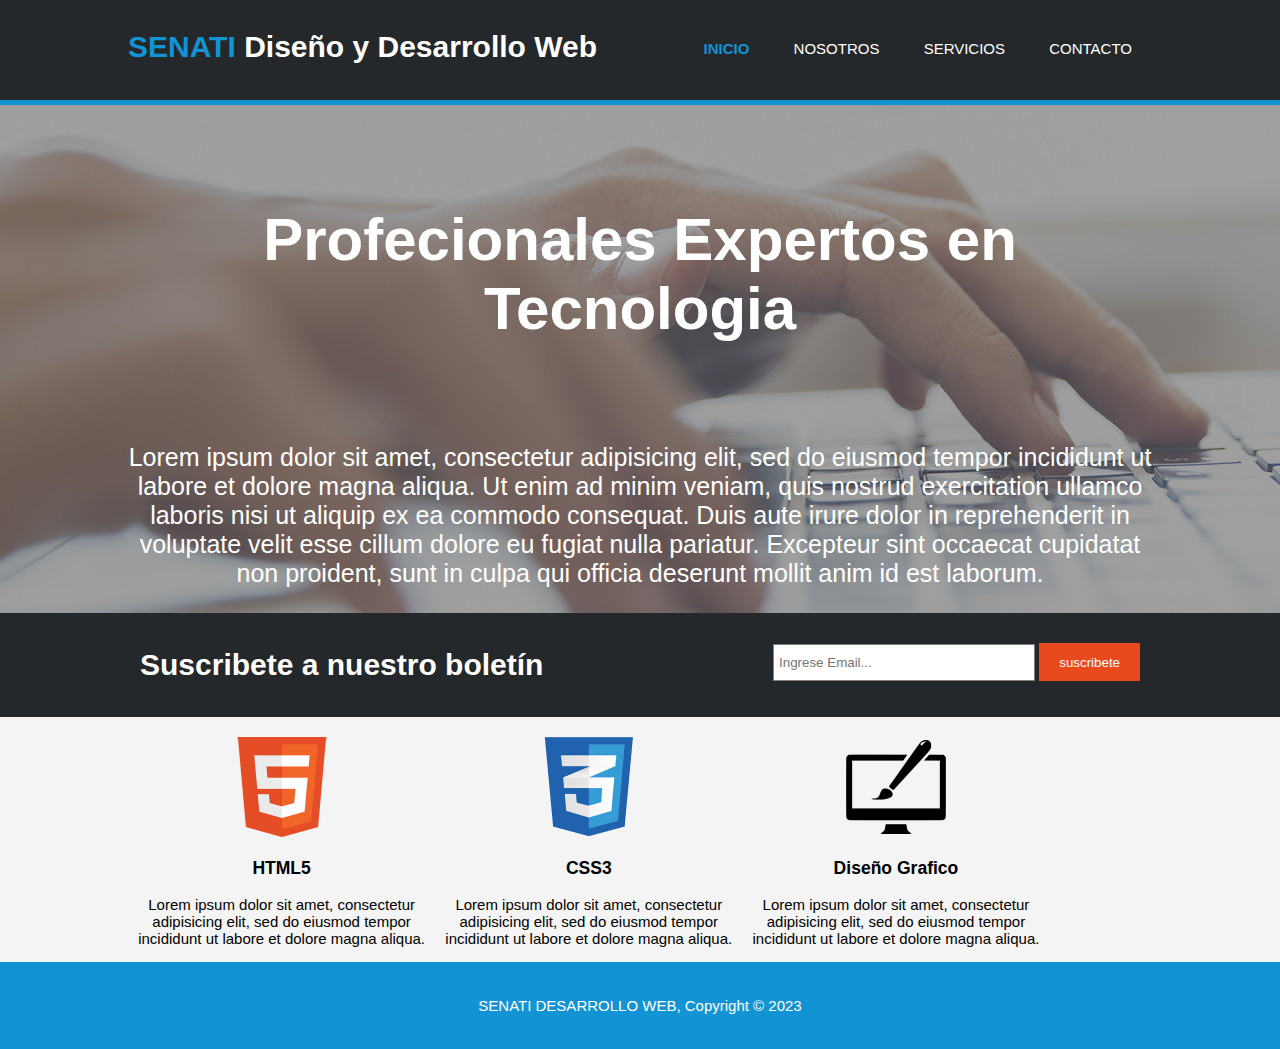
<file: index.html>
<!DOCTYPE html>
<html>
<head>
	<meta charset="utf-8">
	<meta name="viewport" content="width=device-width, initial-scale=1">
	<meta name="keywords"content="senati,IA,Diseño web,Ing.software">
	<meta name="autor" content="Neidi Riveros Riveros">
	<meta name="description"contenido="informacion de diseño y desarrollo web">
	<title>.::SENATI- ING.DE SOFTWARE E I.A::.</title>
	<link rel="stylesheet" type="text/css" href="css\servicios.css">
</head>
<body>
	<header>
		<div class="contenedor">
			<div id="marca">
				<h1><span class="resaltado">SENATI</span> Diseño y Desarrollo Web</h1>
			</div>

			<nav>
				<ul>
					<li class="actual"><a href="index.html">Inicio</a></li>
					<li><a href="nosotros.html">nosotros</a></li>
					<li><a href="servicios.html">Servicios</a></li>
					<li><a href="Contacto.html">Contacto</a></li>
				</ul>
			</nav>
		</div>
	</header>

	<section id="cabecera">
		<div class="contenedor">
			<h1>Profecionales Expertos en Tecnologia</h1>
			<p>Lorem ipsum dolor sit amet, consectetur adipisicing elit, sed do eiusmod
			tempor incididunt ut labore et dolore magna aliqua. Ut enim ad minim veniam,
			quis nostrud exercitation ullamco laboris nisi ut aliquip ex ea commodo
			consequat. Duis aute irure dolor in reprehenderit in voluptate velit esse
			cillum dolore eu fugiat nulla pariatur. Excepteur sint occaecat cupidatat non
			proident, sunt in culpa qui officia deserunt mollit anim id est laborum.</p>
		</div>
	</section>

	<section id="boletin">
		<div class="contenedor">
		    <h1> Suscribete a nuestro boletín</h1>
		    <form>
		    	<input type="email" name="email" placeholder="Ingrese Email...">
		    	<button type="submit" class="boton1">suscribete</button>
		    </form>
		</div>
	</section>

	<section id="cajas">
		<div class="contenedor">
		    <div class="caja">
			<img src="imagenes\logo_html.png">
		    <h3>HTML5</h3>
			<p>Lorem ipsum dolor sit amet, consectetur adipisicing elit, sed do eiusmod
			tempor incididunt ut labore et dolore magna aliqua.</p>	
		    </div>
		
		   
			<div class="caja">
			<img src="imagenes\logo_css.png">
			<h3>CSS3</h3>
			<p>Lorem ipsum dolor sit amet, consectetur adipisicing elit, sed do eiusmod
			tempor incididunt ut labore et dolore magna aliqua.</p>	
			</div>
          
		    <div class="caja">
			<img src="imagenes\logo_brush.png">
			<h3>Diseño Grafico</h3>
			<p>Lorem ipsum dolor sit amet, consectetur adipisicing elit, sed do eiusmod
			tempor incididunt ut labore et dolore magna aliqua.</p>
		    </div>
		</div>
	</section>

	<footer>
		<p>SENATI DESARROLLO WEB, Copyright &copy; 2023</p>
	</footer>

</body>
</html>
</file>
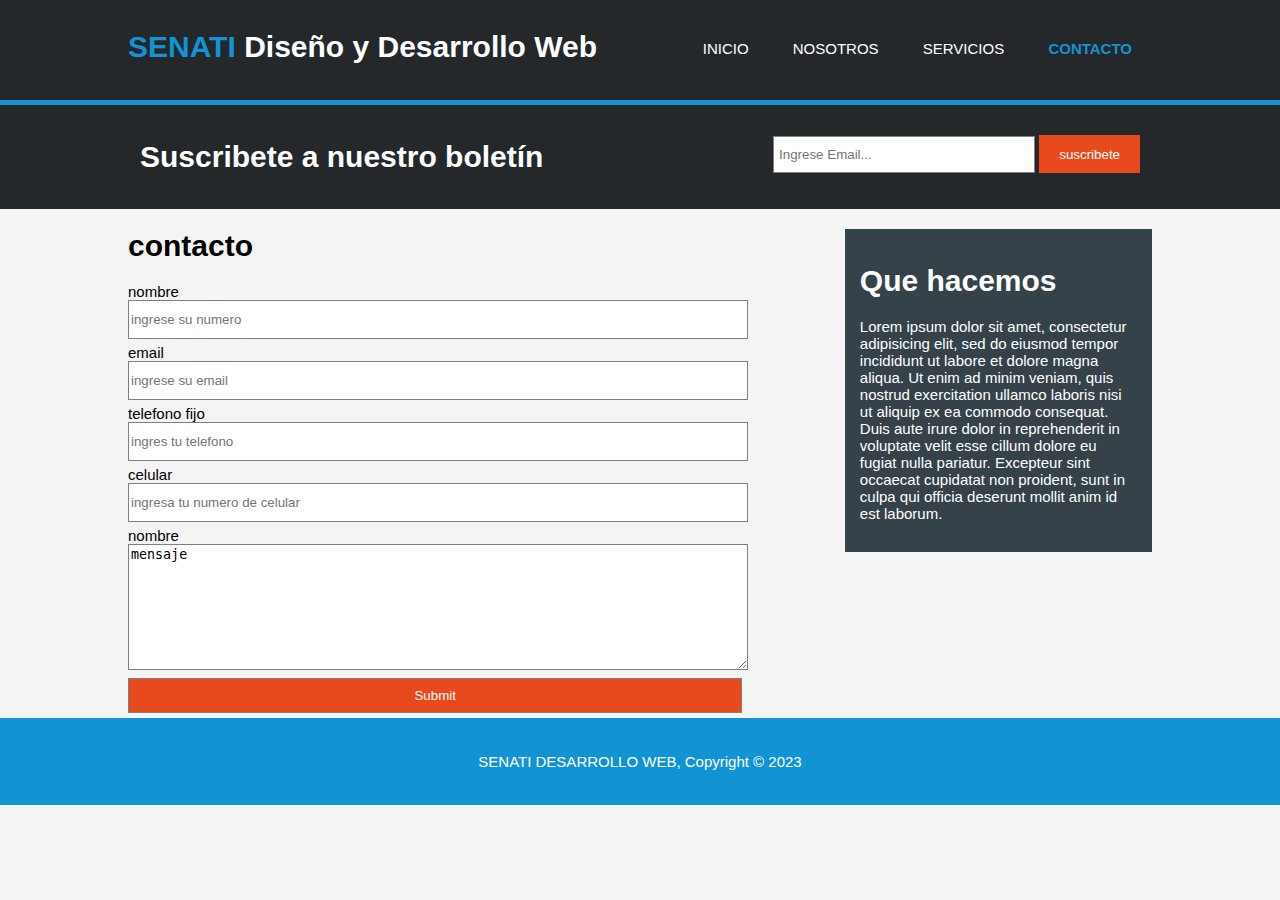
<file: contacto.html>
<!DOCTYPE html>
<html>
<head>
	<meta charset="utf-8">
	<meta name="viewport" content="width=device-width, initial-scale=1">
	<meta name="keywords"content="senati,IA,Diseño web,Ing.software">
	<meta name="autor" content="Neidi Riveros Riveros">
	<meta name="description"contenido="informacion de diseño y desarrollo web">
	<title>.::SENATI- ING.DE SOFTWARE E I.A::.</title>
	<link rel="stylesheet" type="text/css" href="css\servicios.css">
</head>
<body>
	<header>
		<div class="contenedor">
			<div id="marca">
				<h1><span class="resaltado">SENATI</span> Diseño y Desarrollo Web</h1>
			</div>

			<nav>
				<ul>
					<li><a href="nosotros.html">Inicio</a></li>
					<li><a href="nosotros.html">nosotros</a></li>
					<li><a href="servicios.html">Servicios</a></li>
					<li class="actual"><a href="Contacto.html">Contacto</a></li>
				</ul>
			</nav>
		</div>
	</header>

	<section id="boletin">
		<div class="contenedor">
		    <h1> Suscribete a nuestro boletín</h1>
		    <form>
		    	<input type="email" name="email" placeholder="Ingrese Email...">
		    	<button type="submit" class="boton1">suscribete</button>
		    </form>
		</div>
	</section>
	<section id="main">
		 <div class="contenedor">
		 	<article id="main-col">
		 	<h1>contacto</h1>
            <form>  

            <label>nombre</label>
            <input type="text" name="nombre"placeholder="ingrese su numero">
            <br>
            <label>email</label>
            <input type="text" name="email"placeholder="ingrese su email">
            <br>
            <label>telefono fijo</label>
            <input type="text" name="nombre"placeholder="ingres tu telefono">
            <br>
            <label>celular</label>
            <input type="text" name="nombre"placeholder="ingresa tu numero de celular">
            <br>
            <label>nombre</label>
            <textarea>mensaje</textarea>
            <br>
            <input type="submit" name="enviar">

            </form>
            </article>
            
		 	  <aside id="lateral">
		 	 	<div class="oscuro">
		 	 		<h1>Que hacemos</h1>
		 	 		<p>Lorem ipsum dolor sit amet, consectetur adipisicing elit, sed do eiusmod
		 	 		tempor incididunt ut labore et dolore magna aliqua. Ut enim ad minim veniam,
		 	 		quis nostrud exercitation ullamco laboris nisi ut aliquip ex ea commodo
		 	 		consequat. Duis aute irure dolor in reprehenderit in voluptate velit esse
		 	 		cillum dolore eu fugiat nulla pariatur. Excepteur sint occaecat cupidatat non
		 	 		proident, sunt in culpa qui officia deserunt mollit anim id est laborum.</p>
		 	 	</div>
		 	 </aside>
		</div>
    </section>


	<footer>
		<p>SENATI DESARROLLO WEB, Copyright &copy; 2023</p>
	</footer>

</body>
</html>
</file>
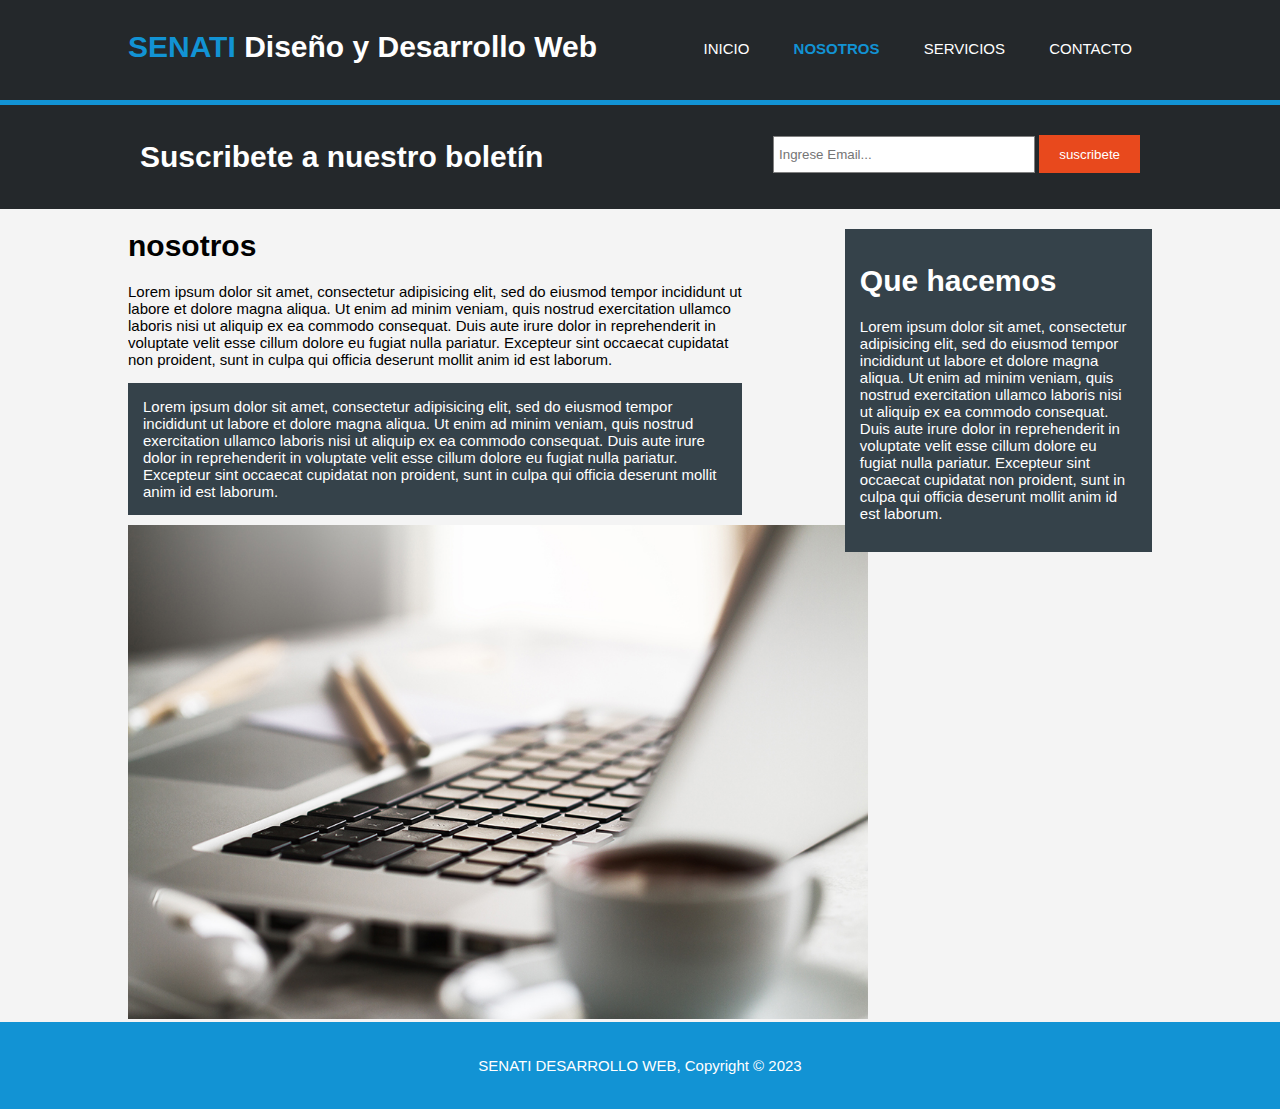
<file: nosotros.html>
<!DOCTYPE html>
<html>
<head>
	<meta charset="utf-8">
	<meta name="viewport" content="width=device-width, initial-scale=1">
	<meta name="keywords"content="senati,IA,Diseño web,Ing.software">
	<meta name="autor" content="Neidi Riveros Riveros">
	<meta name="description"contenido="informacion de diseño y desarrollo web">
	<title>.::SENATI- ING.DE SOFTWARE E I.A::.</title>
	<link rel="stylesheet" type="text/css" href="css\servicios.css">
</head>
<body>
	<header>
		<div class="contenedor">
			<div id="marca">
				<h1><span class="resaltado">SENATI</span> Diseño y Desarrollo Web</h1>
			</div>

			<nav>
				<ul>
					<li><a href="nosotros.html">Inicio</a></li>
					<li class="actual"><a href="nosotros.html">nosotros</a></li>
					<li><a href="servicios.html">Servicios</a></li>
					<li><a href="Contacto.html">Contacto</a></li>
				</ul>
			</nav>
		</div>
	</header>

	<section id="boletin">
		<div class="contenedor">
		    <h1> Suscribete a nuestro boletín</h1>
		    <form>
		    	<input type="email" name="email" placeholder="Ingrese Email...">
		    	<button type="submit" class="boton1">suscribete</button>
		    </form>
		</div>
	</section>
	<section id="main">
		 <div class="contenedor">
		 	<article id="main-col">
		 	<h1>nosotros</h1>

		 	<p>Lorem ipsum dolor sit amet, consectetur adipisicing elit, sed do eiusmod
		 	tempor incididunt ut labore et dolore magna aliqua. Ut enim ad minim veniam,
		 	quis nostrud exercitation ullamco laboris nisi ut aliquip ex ea commodo
		 	consequat. Duis aute irure dolor in reprehenderit in voluptate velit esse
		 	cillum dolore eu fugiat nulla pariatur. Excepteur sint occaecat cupidatat non
		 	proident, sunt in culpa qui officia deserunt mollit anim id est laborum.</p>

		 	<p class="oscuro">Lorem ipsum dolor sit amet, consectetur adipisicing elit, sed do eiusmod
		 	tempor incididunt ut labore et dolore magna aliqua. Ut enim ad minim veniam,
		 	quis nostrud exercitation ullamco laboris nisi ut aliquip ex ea commodo
		 	consequat. Duis aute irure dolor in reprehenderit in voluptate velit esse
		 	cillum dolore eu fugiat nulla pariatur. Excepteur sint occaecat cupidatat non
		 	proident, sunt in culpa qui officia deserunt mollit anim id est laborum.</p>
		 	 <img src="imagenes\891.jpg" width="740">

		 	 </article>

		 	 <aside id="lateral">
		 	 	<div class="oscuro">
		 	 		<h1>Que hacemos</h1>
		 	 		<p>Lorem ipsum dolor sit amet, consectetur adipisicing elit, sed do eiusmod
		 	 		tempor incididunt ut labore et dolore magna aliqua. Ut enim ad minim veniam,
		 	 		quis nostrud exercitation ullamco laboris nisi ut aliquip ex ea commodo
		 	 		consequat. Duis aute irure dolor in reprehenderit in voluptate velit esse
		 	 		cillum dolore eu fugiat nulla pariatur. Excepteur sint occaecat cupidatat non
		 	 		proident, sunt in culpa qui officia deserunt mollit anim id est laborum.</p>

		 	 	</div>
		 	 	

		 	 </aside>

		 </div>

	</section>


	<footer>
		<p>SENATI DESARROLLO WEB, Copyright &copy; 2023</p>
	</footer>

</body>
</html>
</file>
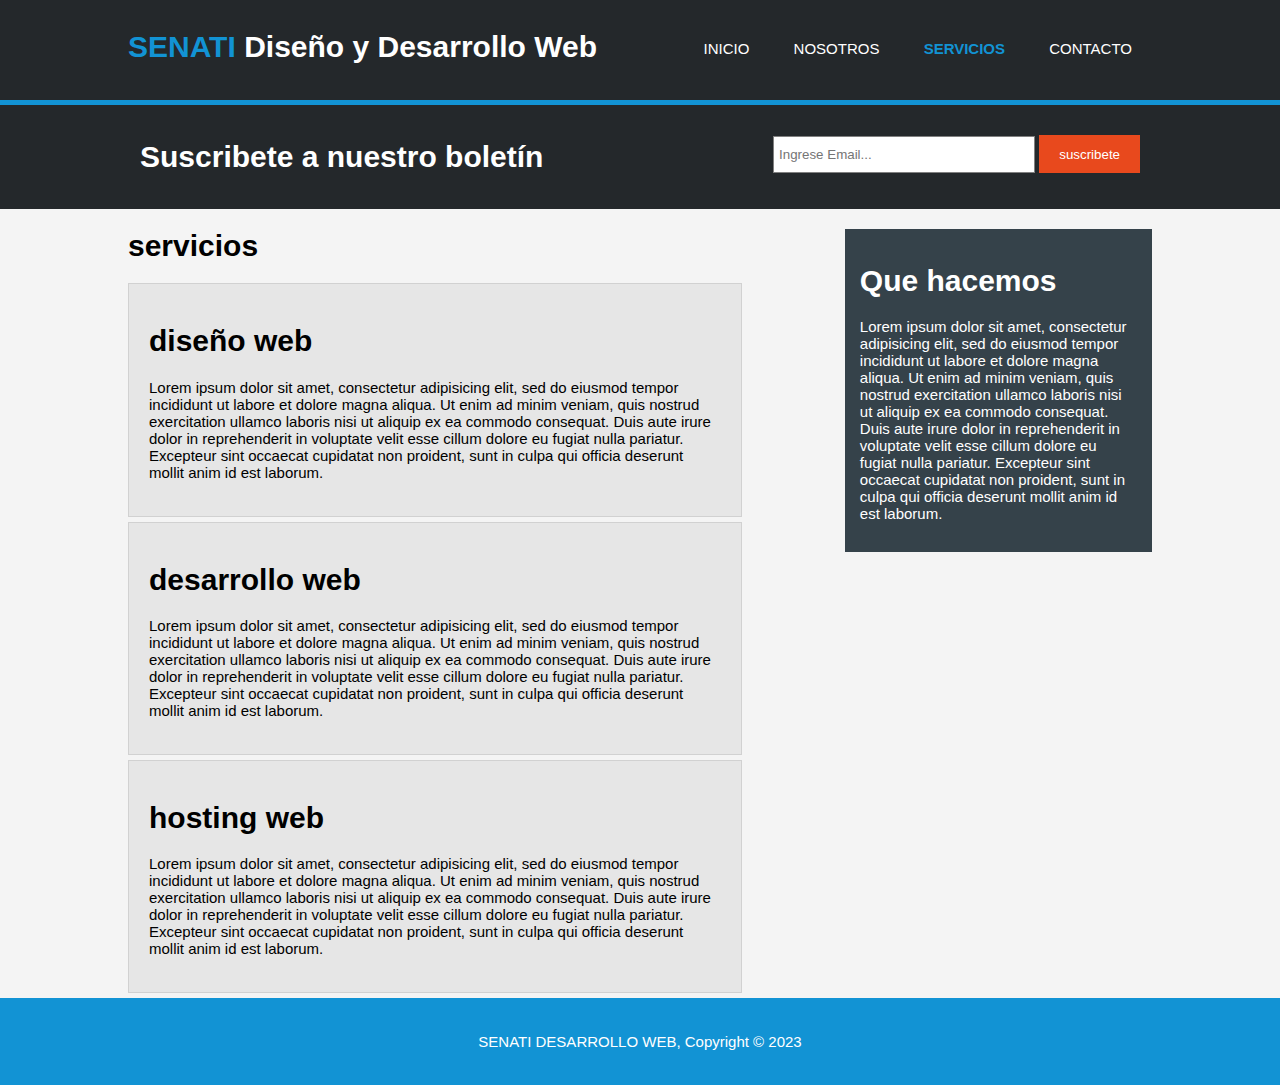
<file: servicios.html>
<!DOCTYPE html>
<html>
<head>
	<meta charset="utf-8">
	<meta name="viewport" content="width=device-width, initial-scale=1">
	<meta name="keywords"content="senati,IA,Diseño web,Ing.software">
	<meta name="autor" content="Neidi Riveros Riveros">
	<meta name="description"contenido="informacion de diseño y desarrollo web">
	<title>.::SENATI- ING.DE SOFTWARE E I.A::.</title>
	<link rel="stylesheet" type="text/css" href="css\servicios.css">
</head>
<body>
	<header>
		<div class="contenedor">
			<div id="marca">
				<h1><span class="resaltado">SENATI</span> Diseño y Desarrollo Web</h1>
			</div>

			<nav>
				<ul>
					<li><a href="nosotros.html">Inicio</a></li>
					<li><a href="nosotros.html">nosotros</a></li>
					<li class="actual"><a href="servicios.html">Servicios</a></li>
					<li><a href="Contacto.html">Contacto</a></li>
				</ul>
			</nav>
		</div>
	</header>

	<section id="boletin">
		<div class="contenedor">
		    <h1> Suscribete a nuestro boletín</h1>
		    <form>
		    	<input type="email" name="email" placeholder="Ingrese Email...">
		    	<button type="submit" class="boton1">suscribete</button>
		    </form>
		</div>
	</section>
	<section id="main">
		 <div class="contenedor">
		 	<article id="main-col">
		 	<h1>servicios</h1>
		 	<ul id="servicios">
		 	<li>
		 		<h1>diseño web</h1>
		 		<p>Lorem ipsum dolor sit amet, consectetur adipisicing elit, sed do eiusmod
		 		tempor incididunt ut labore et dolore magna aliqua. Ut enim ad minim veniam,
		 		quis nostrud exercitation ullamco laboris nisi ut aliquip ex ea commodo
		 		consequat. Duis aute irure dolor in reprehenderit in voluptate velit esse
		 		cillum dolore eu fugiat nulla pariatur. Excepteur sint occaecat cupidatat non
		 		proident, sunt in culpa qui officia deserunt mollit anim id est laborum.</p>
		 	</li>
		 	<li>
		 	 	<h1>desarrollo web</h1>
		 	 	<p>Lorem ipsum dolor sit amet, consectetur adipisicing elit, sed do eiusmod
		 	 	tempor incididunt ut labore et dolore magna aliqua. Ut enim ad minim veniam,
		 	 	quis nostrud exercitation ullamco laboris nisi ut aliquip ex ea commodo
		 	 	consequat. Duis aute irure dolor in reprehenderit in voluptate velit esse
		 	 	cillum dolore eu fugiat nulla pariatur. Excepteur sint occaecat cupidatat non
		 	 	proident, sunt in culpa qui officia deserunt mollit anim id est laborum.</p>
		 	</li>
		 	<li>
		 	 	<h1>hosting web</h1>
		 	 	<p>Lorem ipsum dolor sit amet, consectetur adipisicing elit, sed do eiusmod
		 	 	tempor incididunt ut labore et dolore magna aliqua. Ut enim ad minim veniam,
		 	 	quis nostrud exercitation ullamco laboris nisi ut aliquip ex ea commodo
		 	 	consequat. Duis aute irure dolor in reprehenderit in voluptate velit esse
		 	 	cillum dolore eu fugiat nulla pariatur. Excepteur sint occaecat cupidatat non
		 	 	proident, sunt in culpa qui officia deserunt mollit anim id est laborum.</p>
		 	</li>
		   </ul>



		  </article>

		  
		 	  <aside id="lateral">
		 	 	<div class="oscuro">
		 	 		<h1>Que hacemos</h1>
		 	 		<p>Lorem ipsum dolor sit amet, consectetur adipisicing elit, sed do eiusmod
		 	 		tempor incididunt ut labore et dolore magna aliqua. Ut enim ad minim veniam,
		 	 		quis nostrud exercitation ullamco laboris nisi ut aliquip ex ea commodo
		 	 		consequat. Duis aute irure dolor in reprehenderit in voluptate velit esse
		 	 		cillum dolore eu fugiat nulla pariatur. Excepteur sint occaecat cupidatat non
		 	 		proident, sunt in culpa qui officia deserunt mollit anim id est laborum.</p>
		 	 	</div>
		 	 </aside>
		</div>
    </section>


	<footer>
		<p>SENATI DESARROLLO WEB, Copyright &copy; 2023</p>
	</footer>

</body>
</html>
</file>
